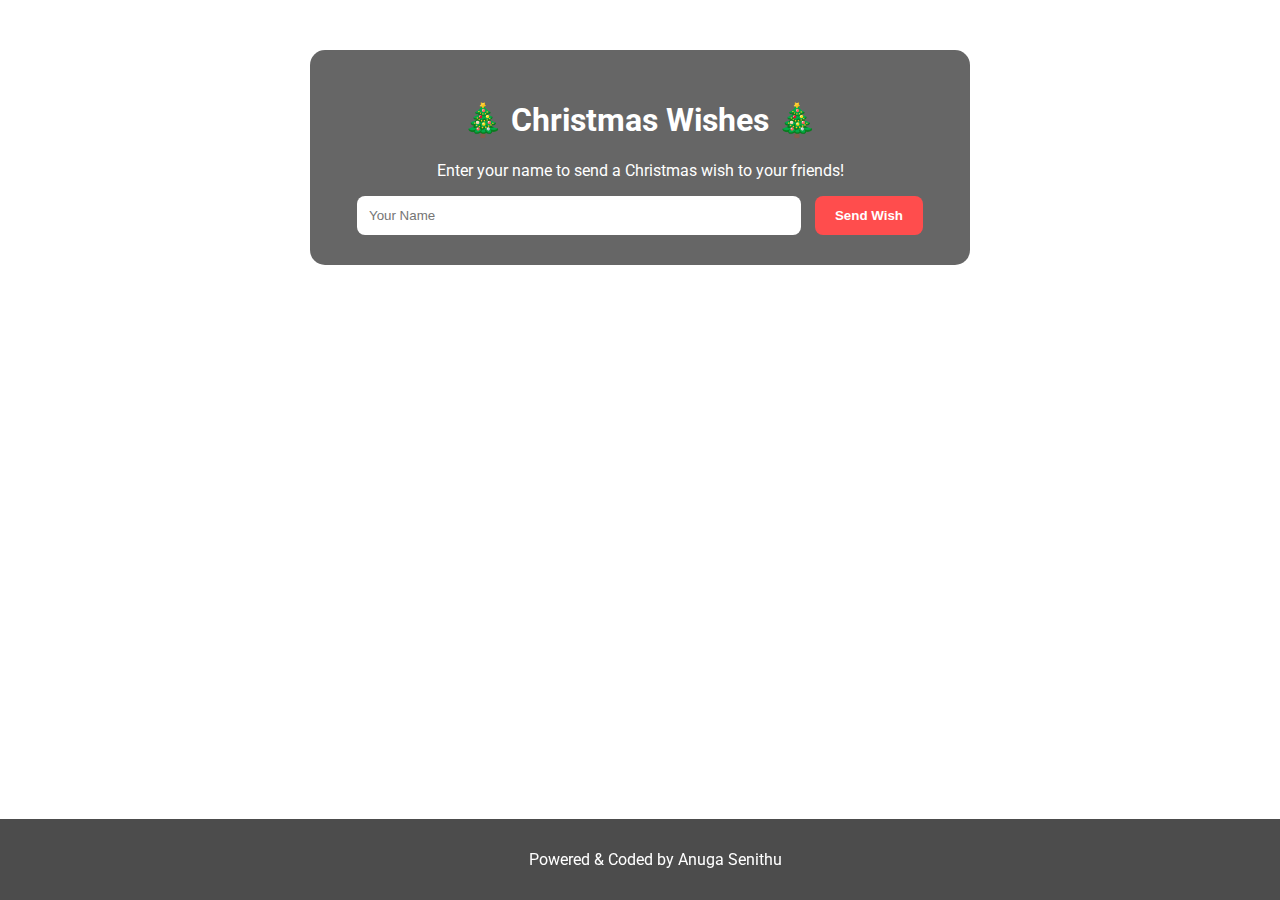
<file: index.html>
<!DOCTYPE html>
<html lang="en">
<head>
  <meta charset="UTF-8">
  <meta name="viewport" content="width=device-width, initial-scale=1.0">
  <title>Christmas Wishes</title>
  <link href="https://fonts.googleapis.com/css2?family=Roboto:wght@400;700&display=swap" rel="stylesheet">
  <link rel="stylesheet" href="style.css">
</head>
<body>
  <!-- Background Image -->
  <div class="bgImage"></div>

  <!-- Christmas Music -->
  <audio id="bgMusic" autoplay loop>
    <source src="https://www.bensound.com/bensound-music/bensound-jingle.mp3" type="audio/mpeg">
  </audio>

  <div class="container">
    <h1>🎄 Christmas Wishes 🎄</h1>
    <p>Enter your name to send a Christmas wish to your friends!</p>
    <form id="wishForm">
      <input type="text" id="senderName" placeholder="Your Name" required>
      <button type="submit">Send Wish</button>
    </form>
  </div>

  <footer>
    <p>Powered & Coded by Anuga Senithu</p>
  </footer>

  <script>
    const form = document.getElementById('wishForm');
    form.addEventListener('submit', function(e){
      e.preventDefault();
      const name = document.getElementById('senderName').value.trim();
      if(name){
        const url = `wish.html?sender=${encodeURIComponent(name)}`;
        window.location.href = url;
      }
    });

    window.addEventListener('load', () => {
      const music = document.getElementById('bgMusic');
      music.play().catch(() => {});
    });
  </script>
</body>
</html>
</file>
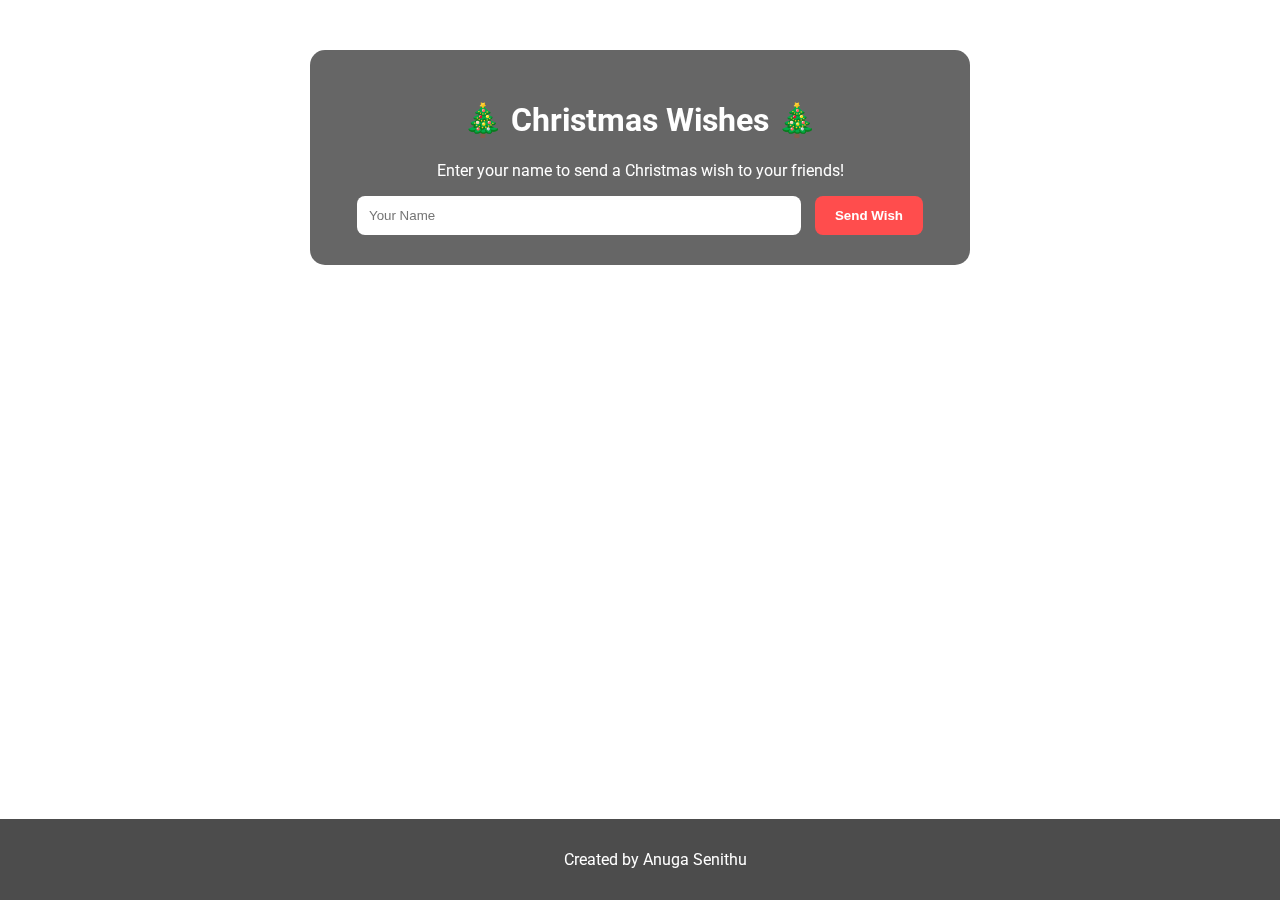
<file: home.html>
<!DOCTYPE html>
<html lang="en">
<head>
  <meta charset="UTF-8">
  <meta name="viewport" content="width=device-width, initial-scale=1.0">
  <title>Christmas Wishes</title>
  <link href="https://fonts.googleapis.com/css2?family=Roboto:wght@400;700&display=swap" rel="stylesheet">
  <link rel="stylesheet" href="style.css">
</head>
<body>
  <!-- Video Background -->
  <video autoplay muted loop id="bgVideo">
    <source src="https://cdn.coverr.co/videos/coverr-christmas-lights-1234/1080p.mp4" type="video/mp4">
  </video>

  <!-- Christmas Music -->
  <audio id="bgMusic" autoplay loop>
    <source src="https://www.bensound.com/bensound-music/bensound-jingle.mp3" type="audio/mpeg">
  </audio>

  <div class="container">
    <h1>🎄 Christmas Wishes 🎄</h1>
    <p>Enter your name to send a Christmas wish to your friends!</p>
    <form id="wishForm">
      <input type="text" id="senderName" placeholder="Your Name" required>
      <button type="submit">Send Wish</button>
    </form>
  </div>

  <footer>
    <p>Created by Anuga Senithu</p>
  </footer>

  <script>
    const form = document.getElementById('wishForm');
    form.addEventListener('submit', function(e){
      e.preventDefault();
      const name = document.getElementById('senderName').value.trim();
      if(name){
        const url = `wish.html?sender=${encodeURIComponent(name)}`;
        window.location.href = url;
      }
    });

    // Play music on load (required for mobile browsers)
    window.addEventListener('load', () => {
      const music = document.getElementById('bgMusic');
      music.play().catch(() => {});
    });
  </script>
</body>
</html>
</file>
<file: style.css>
body, html {
  margin: 0;
  padding: 0;
  height: 100%;
  font-family: 'Roboto', sans-serif;
  color: #fff;
  overflow-x: hidden;
}

#bgVideo {
  position: fixed;
  top: 0; left: 0;
  width: 100%;
  height: 100%;
  object-fit: cover;
  z-index: -1;
}

.container {
  position: relative;
  z-index: 2;
  max-width: 600px;
  margin: 50px auto;
  background: rgba(0,0,0,0.6);
  padding: 30px;
  border-radius: 15px;
  text-align: center;
}

input[type="text"] {
  width: 70%;
  padding: 12px;
  border-radius: 8px;
  border: none;
  margin-right: 10px;
}

button {
  padding: 12px 20px;
  border: none;
  background-color: #ff4d4d;
  color: #fff;
  border-radius: 8px;
  cursor: pointer;
  font-weight: bold;
}

button:hover {
  background-color: #ff1a1a;
}

footer {
  text-align: center;
  padding: 15px;
  background: rgba(0,0,0,0.7);
  position: fixed;
  bottom: 0;
  width: 100%;
}

.share-buttons {
  margin-top: 20px;
}

.icon {
  width: 50px;
  margin: 0 10px;
  cursor: pointer;
  transition: transform 0.2s;
}

.icon:hover {
  transform: scale(1.2);
}
</file>
